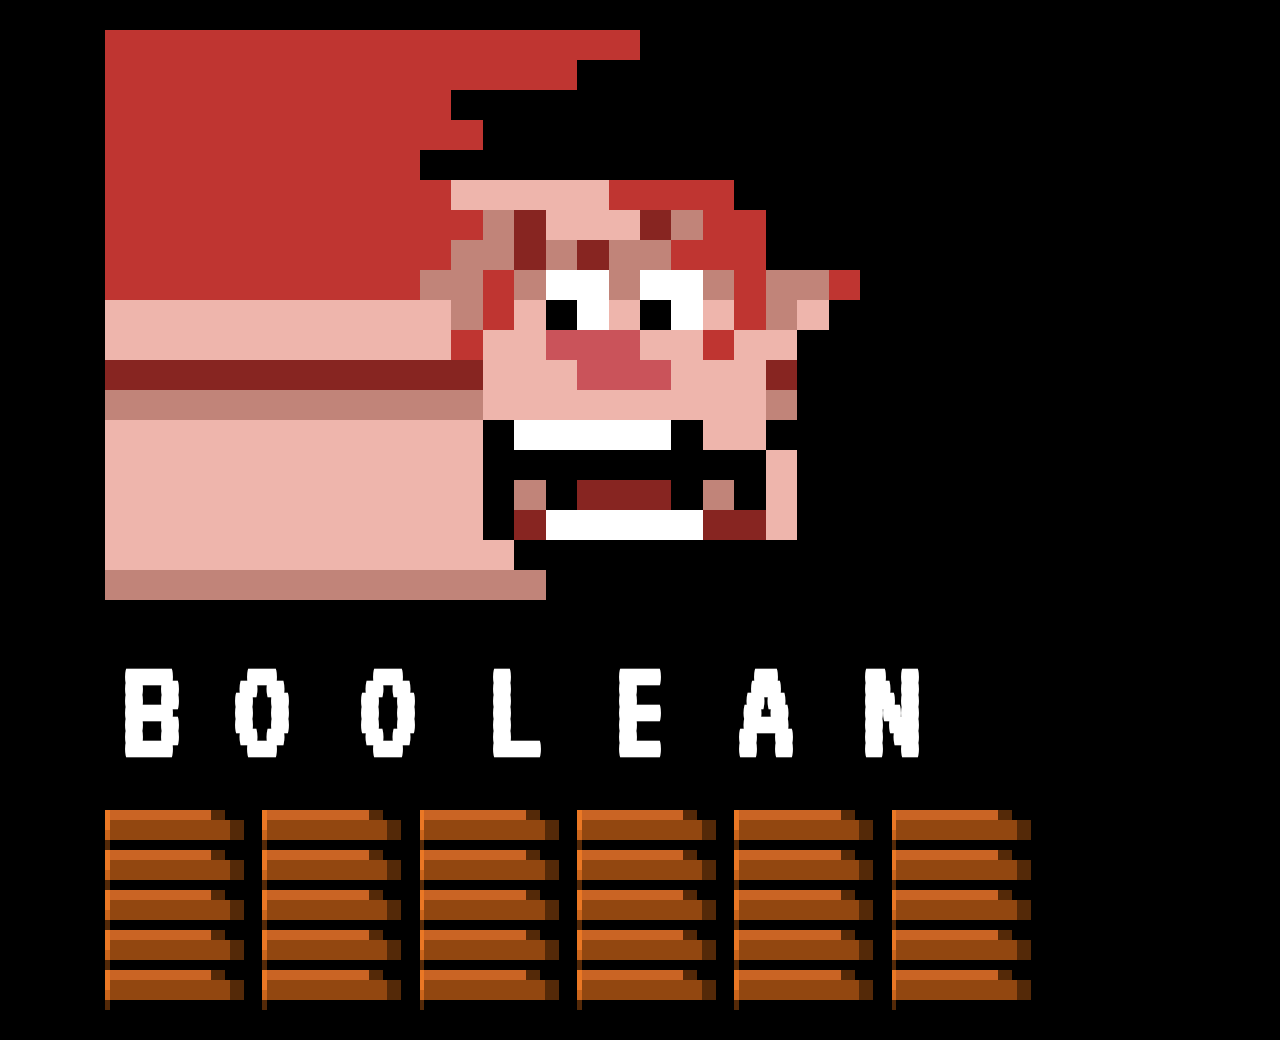
<file: bonus (pixel-art)/index.html>
<!DOCTYPE html>
<html lang="en">
<head>
    <meta charset="UTF-8">
    <meta http-equiv="X-UA-Compatible" content="IE=edge">
    <meta name="viewport" content="width=device-width, initial-scale=1.0">
    <link rel="icon" href="../bonus (pixel-art)/img/285123.svg" type="image/gif" sizes="16x16"> 
    <title>Wreck It Ralph</title>
    <link rel="preconnect" href="https://fonts.googleapis.com">
    <link rel="preconnect" href="https://fonts.gstatic.com" crossorigin>
    <link href="https://fonts.googleapis.com/css2?family=VT323&display=swap" rel="stylesheet"> 
    <link rel="stylesheet" href="css/framework.css">
    <link rel="stylesheet" href="css/style.css">
</head>
<body>
    <main>
        <div class="container">
            <!--  start 1° row -->
            <div class="row">
                <div class="col-offset-13 col-2">
                    <div class="hair"></div>
                </div>
                <div class="col-offset-2 col-2">
                    <div class="hair"></div>
                </div>
                <div class="col-offset-2 col-2">
                    <div class="hair"></div>
                </div>
                <div class="col-offset-11"></div>
            </div>
            <!--  end 1° row -->
    
            <!--  start 2° row -->
            <div class="row">
                <div class="col-offset-14 col-5">
                    <div class="hair"></div>
                </div>
                <div class="col-offset-1 col-2">
                    <div class="hair"></div>
                </div>
                <div class="col-offset-12"></div>
            </div>
    
            <!--  start 3° row -->
            <div class="row">
                <div class="col-offset-11 col-13">
                    <div class="hair"></div>
                </div>
                <div class="col-offset-10"></div>
            </div>
            <!--  end 3° row -->
    
            <!--  start 4° row -->
            <div class="row">
                <div class="col-offset-12 col-11">
                    <div class="hair"></div>
                </div>
                <div class="col-offset-11"></div>
            </div>
            <!--  end 4° row -->
    
            <!--  start 5° row -->
            <div class="row">
                <div class="col-offset-10 col-15">
                    <div class="hair"></div>
                </div>
                <div class="col-offset-9"></div>
            </div>
            <!--  end 5° row -->
    
            <!--  start 6° row -->
            <div class="row">
                <div class="col-offset-11 col-4">
                    <div class="hair"></div>
                </div>
                <div class="col-5">
                    <div class="pink"></div>
                </div>
                <div class="col-4">
                    <div class="hair"></div>
                </div>
                <div class="col-offset-10"></div>
            </div>
            <!--  end 6° row -->
    
            <!--  start 7° row -->
            <div class="row">
                <div class="col-offset-12 col-2">
                    <div class="hair"></div>
                </div>
                <div class="col-1">
                    <div class="shadowy-pink"></div>
                </div>
                <div class="col-1">
                    <div class="brown"></div>
                </div>
                <div class="col-3">
                    <div class="pink"></div>
                </div>
                <div class="col-1">
                    <div class="brown"></div>
                </div>
                <div class="col-1">
                    <div class="shadowy-pink"></div>
                </div>
                <div class="col-2">
                    <div class="hair"></div>
                </div>
                <div class="col-offset-11"></div>
            </div>
            <!--  end 7° row -->
    
            <!--  start 8° row -->
            <div class="row">
                <div class="col-offset-11 col-3">
                    <div class="hair"></div>
                </div>
                <div class="col-2">
                    <div class="shadowy-pink"></div>
                </div>
                <div class="col-1">
                    <div class="brown"></div>
                </div>
                <div class="col-1">
                    <div class="shadowy-pink"></div>
                </div>
                <div class="col-1">
                    <div class="brown"></div>
                </div>
                <div class="col-2">
                    <div class="shadowy-pink"></div>
                </div>
                <div class="col-3">
                    <div class="hair"></div>
                </div>
                <div class="col-offset-10"></div>
            </div>
            <!--  end 8° row -->
    
            <!--  start 9° row -->
            <div class="row">
                <div class="col-offset-10 col-1">
                    <div class="hair"></div>
                </div>
                <div class="col-2">
                    <div class="shadowy-pink"></div>
                </div>
                <div class="col-1">
                    <div class="hair"></div>
                </div>
                <div class="col-1">
                    <div class="shadowy-pink"></div>
                </div>
                <div class="col-2">
                    <div class="white"></div>
                </div>
                <div class="col-1">
                    <div class="shadowy-pink"></div>
                </div>
                <div class="col-2">
                    <div class="white"></div>
                </div>
                <div class="col-1">
                    <div class="shadowy-pink"></div>
                </div>
                <div class="col-1">
                    <div class="hair"></div>
                </div>
                <div class="col-2">
                    <div class="shadowy-pink"></div>
                </div>
                <div class="col-1">
                    <div class="hair"></div>
                </div>
                <div class="col-offset-9"></div>
            </div>
            <!--  end 9° row -->
    
            <!--  start 10° row -->
            <div class="row">
                <div class="col-offset-11 col-1">
                    <div class="pink"></div>
                </div>
                <div class="col-1">
                    <div class="shadowy-pink"></div>
                </div>
                <div class="col-1">
                    <div class="hair"></div>
                </div>
                <div class="col-1">
                    <div class="pink"></div>
                </div>
                <div class="col-1">
                    <div class="black from-black-to-white"></div>
                </div>
                <div class="col-1">
                    <div class="white from-white-to-black"></div>
                </div>
                <div class="col-1">
                    <div class="pink"></div>
                </div>
                <div class="col-1">
                    <div class="black from-black-to-white"></div>
                </div>
                <div class="col-1">
                    <div class="white from-white-to-black"></div>
                </div>
                <div class="col-1">
                    <div class="pink"></div>
                </div>
                <div class="col-1">
                    <div class="hair"></div>
                </div>
                <div class="col-1">
                    <div class="shadowy-pink"></div>
                </div>
                <div class="col-1">
                    <div class="pink"></div>
                </div>
                <div class="col-offset-9"></div>
            </div>
            <!--  end 10° row -->
    
            <!--  start 11° row -->
            <div class="row">
                <div class="col-offset-11 col-2">
                    <div class="pink"></div>
                </div>
                <div class="col-1">
                    <div class="hair"></div>
                </div>
                <div class="col-2">
                    <div class="pink"></div>
                </div>
                <div class="col-3">
                    <div class="nose-pink"></div>
                </div>
                <div class="col-2">
                    <div class="pink"></div>
                </div>
                <div class="col-1">
                    <div class="hair"></div>
                </div>
                <div class="col-2">
                    <div class="pink"></div>
                </div>
                <div class="col-offset-9"></div>
            </div>
            <!--  end 11° row -->
    
            <!--  start 12° row -->
            <div class="row">
                <div class="col-offset-12 col-1">
                    <div class="brown"></div>
                </div>
                <div class="col-3">
                    <div class="pink"></div>
                </div>
                <div class="col-3">
                    <div class="nose-pink"></div>
                </div>
                <div class="col-3">
                    <div class="pink"></div>
                </div>
                <div class="col-1">
                    <div class="brown"></div>
                </div>
                <div class="col-offset-11"></div>
            </div>
            <!--  end 12° row -->
    
            <!--  start 13° row -->
            <div class="row">
                <div class="col-offset-12 col-1">
                    <div class="shadowy-pink"></div>
                </div>
                <div class="col-9">
                    <div class="pink"></div>
                </div>
                <div class="col-1">
                    <div class="shadowy-pink"></div>
                </div>
                <div class="col-offset-11"></div>
            </div>
            <!--  end 13° row -->
    
            <!--  start 14° row -->
            <div class="row">
                <div class="col-offset-12 col-2">
                    <div class="pink"></div>
                </div>
                <div class="col-1">
                    <div class="black"></div>
                </div>
                <div class="col-5">
                    <div class="white"></div>
                </div>
                <div class="col-1">
                    <div class="black"></div>
                </div>
                <div class="col-2">
                    <div class="pink"></div>
                </div>
                <div class="col-offset-11"></div>
            </div>
            <!--  end 14° row -->
    
            <!--  start 15° row -->
            <div class="row">
                <div class="col-offset-12 col-1">
                    <div class="pink"></div>
                </div>
                <div class="col-9">
                    <div class="black"></div>
                </div>
                <div class="col-1">
                    <div class="pink"></div>
                </div>
                <div class="col-offset-11"></div>
            </div>
            <!--  end 15° row -->
    
            <!--  start 16° row -->
            <div class="row">
                <div class="col-offset-12 col-1">
                    <div class="pink"></div>
                </div>
                <div class="col-1">
                    <div class="black"></div>
                </div>
                <div class="col-1">
                    <div class="shadowy-pink"></div>
                </div>
                <div class="col-1">
                    <div class="black"></div>
                </div>
                <div class="col-3">
                    <div class="brown"></div>
                </div>
                <div class="col-1">
                    <div class="black"></div>
                </div>
                <div class="col-1">
                    <div class="shadowy-pink"></div>
                </div>
                <div class="col-1">
                    <div class="black"></div>
                </div>
                <div class="col-1">
                    <div class="pink"></div>
                </div>
                <div class="col-offset-11"></div>
            </div>
            <!--  end 16° row -->
    
            <!--  start 17° row -->
            <div class="row">
                <div class="col-offset-12 col-1">
                    <div class="pink"></div>
                </div>
                <div class="col-1">
                    <div class="black"></div>
                </div>
                <div class="col-1">
                    <div class="brown"></div>
                </div>
                <div class="col-5">
                    <div class="white"></div>
                </div>
                <div class="col-1">
                    <div class="brown"></div>
                </div>
                <div class="col-1">
                    <div class="brown"></div>
                </div>
                <div class="col-1">
                    <div class="pink"></div>
                </div>
                <div class="col-offset-11"></div>
            </div>
            <!--  end 17° row -->
    
            <!--  start 18° row -->
            <div class="row">
                <div class="col-offset-13 col-9">
                    <div class="pink"></div>
                </div>
                <div class="col-offset-12"></div>
            </div>
            <!--  end 18° row -->
    
            <!--  start 19° row -->
            <div class="row">
                <div class="col-offset-14 col-7">
                    <div class="shadowy-pink"></div>
                </div>
                <div class="col-offset-13"></div>
            </div>
            <!--  end 19° row -->
        </div>
    </main>
<footer>
    <div class="container">
        <!-- start logo -->
        <div class="row">
            <div class="col-offset-3 col-4">
                <div class="box visibile1">B</div>
            </div>
            <div class="col-4">
                <div class="box visibile2">O</div>
            </div>
            <div class="col-4">
                <div class="box visibile3">O</div>
            </div>
            <div class="col-4">
                <div class="box visibile4">L</div>
            </div>
            <div class="col-4">
                <div class="box visibile5">E</div>
            </div>
            <div class="col-4">
                <div class="box visibile6">A</div>
            </div>
            <div class="col-4">
                <div class="box visibile7">N</div>
            </div>
            <div class="col-offset-3 visibile2"></div>
        </div>
        <!-- finish logo -->

        <!-- start brick -->
        <div class="row">
            <div class="col-34">
                <div class="row margin" class="absolute">
                    <div class=" col-offset-2 col-5 move-brick1">
                        <div class="brick">
                            <div class="row">
                                <div class="col-offset-1 col-7">
                                    <div class="ligth-brick"></div>
                                </div>
                                <div class="col-22">
                                    <div class="brick-top"></div>
                                </div>
                                <div class="col-3">
                                    <div class="brick-shadow"></div>
                                </div>
                                <div class="col-offset-1"></div>
                            </div>
    
                            <div class="row">
                                <div class="col-offset-1 col-3">
                                    <div class="ligth-brick"></div>
                                </div>
                                <div class="col-26">
                                    <div class="brick-center"></div>
                                </div>
                                <div class="col-3">
                                    <div class="brick-shadow"></div>
                                </div>
                                <div class="col-offset-1"></div>
                            </div>
    
                            <div class="row">
                                <div class="col-offset-1 col-3">
                                    <div class="light-shadow-brick"></div>
                                </div>
                                <div class="col-26">
                                    <div class="brick-center"></div>
                                </div>
                                <div class="col-3">
                                    <div class="brick-shadow"></div>
                                </div>
                                <div class="col-offset-1"></div>
                            </div>
    
                            <div class="row">
                                <div class="col-offset-1 col-32">
                                    <div class="brick-shadow"></div>
                                </div>
                                <div class="col-offset-1"></div>
                            </div>
                        </div>
                    </div>

                    <div class="col-5 move-brick1">
                        <div class="brick">
                            <div class="row">
                                <div class="col-offset-1 col-7">
                                    <div class="ligth-brick"></div>
                                </div>
                                <div class="col-22">
                                    <div class="brick-top"></div>
                                </div>
                                <div class="col-3">
                                    <div class="brick-shadow"></div>
                                </div>
                                <div class="col-offset-1"></div>
                            </div>
    
                            <div class="row">
                                <div class="col-offset-1 col-3">
                                    <div class="ligth-brick"></div>
                                </div>
                                <div class="col-26">
                                    <div class="brick-center"></div>
                                </div>
                                <div class="col-3">
                                    <div class="brick-shadow"></div>
                                </div>
                                <div class="col-offset-1"></div>
                            </div>
    
                            <div class="row">
                                <div class="col-offset-1 col-3">
                                    <div class="light-shadow-brick"></div>
                                </div>
                                <div class="col-26">
                                    <div class="brick-center"></div>
                                </div>
                                <div class="col-3">
                                    <div class="brick-shadow"></div>
                                </div>
                                <div class="col-offset-1"></div>
                            </div>
    
                            <div class="row">
                                <div class="col-offset-1 col-32">
                                    <div class="brick-shadow"></div>
                                </div>
                                <div class="col-offset-1"></div>
                            </div>
                        </div>
                    </div>

                    <div class="col-5 move-brick1">
                        <div class="brick">
                            <div class="row">
                                <div class="col-offset-1 col-7">
                                    <div class="ligth-brick"></div>
                                </div>
                                <div class="col-22">
                                    <div class="brick-top"></div>
                                </div>
                                <div class="col-3">
                                    <div class="brick-shadow"></div>
                                </div>
                                <div class="col-offset-1"></div>
                            </div>
    
                            <div class="row">
                                <div class="col-offset-1 col-3">
                                    <div class="ligth-brick"></div>
                                </div>
                                <div class="col-26">
                                    <div class="brick-center"></div>
                                </div>
                                <div class="col-3">
                                    <div class="brick-shadow"></div>
                                </div>
                                <div class="col-offset-1"></div>
                            </div>
    
                            <div class="row">
                                <div class="col-offset-1 col-3">
                                    <div class="light-shadow-brick"></div>
                                </div>
                                <div class="col-26">
                                    <div class="brick-center"></div>
                                </div>
                                <div class="col-3">
                                    <div class="brick-shadow"></div>
                                </div>
                                <div class="col-offset-1"></div>
                            </div>
    
                            <div class="row">
                                <div class="col-offset-1 col-32">
                                    <div class="brick-shadow"></div>
                                </div>
                                <div class="col-offset-1"></div>
                            </div>
                        </div>
                    </div>

                    <div class="col-5 border move-brick1">
                        <div class="brick">
                            <div class="row">
                                <div class="col-offset-1 col-7">
                                    <div class="ligth-brick"></div>
                                </div>
                                <div class="col-22">
                                    <div class="brick-top"></div>
                                </div>
                                <div class="col-3">
                                    <div class="brick-shadow"></div>
                                </div>
                                <div class="col-offset-1"></div>
                            </div>
    
                            <div class="row">
                                <div class="col-offset-1 col-3">
                                    <div class="ligth-brick"></div>
                                </div>
                                <div class="col-26">
                                    <div class="brick-center"></div>
                                </div>
                                <div class="col-3">
                                    <div class="brick-shadow"></div>
                                </div>
                                <div class="col-offset-1"></div>
                            </div>
    
                            <div class="row">
                                <div class="col-offset-1 col-3">
                                    <div class="light-shadow-brick"></div>
                                </div>
                                <div class="col-26">
                                    <div class="brick-center"></div>
                                </div>
                                <div class="col-3">
                                    <div class="brick-shadow"></div>
                                </div>
                                <div class="col-offset-1"></div>
                            </div>
    
                            <div class="row">
                                <div class="col-offset-1 col-32">
                                    <div class="brick-shadow"></div>
                                </div>
                                <div class="col-offset-1"></div>
                            </div>
                        </div>
                    </div>

                    <div class="col-5 move-brick1">
                        <div class="brick">
                            <div class="row">
                                <div class="col-offset-1 col-7">
                                    <div class="ligth-brick"></div>
                                </div>
                                <div class="col-22">
                                    <div class="brick-top"></div>
                                </div>
                                <div class="col-3">
                                    <div class="brick-shadow"></div>
                                </div>
                                <div class="col-offset-1"></div>
                            </div>
    
                            <div class="row">
                                <div class="col-offset-1 col-3">
                                    <div class="ligth-brick"></div>
                                </div>
                                <div class="col-26">
                                    <div class="brick-center"></div>
                                </div>
                                <div class="col-3">
                                    <div class="brick-shadow"></div>
                                </div>
                                <div class="col-offset-1"></div>
                            </div>
    
                            <div class="row">
                                <div class="col-offset-1 col-3">
                                    <div class="light-shadow-brick"></div>
                                </div>
                                <div class="col-26">
                                    <div class="brick-center"></div>
                                </div>
                                <div class="col-3">
                                    <div class="brick-shadow"></div>
                                </div>
                                <div class="col-offset-1"></div>
                            </div>
    
                            <div class="row">
                                <div class="col-offset-1 col-32">
                                    <div class="brick-shadow"></div>
                                </div>
                                <div class="col-offset-1"></div>
                            </div>
                        </div>
                    </div>

                    <div class="col-5 move-brick1">
                        <div class="brick">
                            <div class="row">
                                <div class="col-offset-1 col-7">
                                    <div class="ligth-brick"></div>
                                </div>
                                <div class="col-22">
                                    <div class="brick-top"></div>
                                </div>
                                <div class="col-3">
                                    <div class="brick-shadow"></div>
                                </div>
                                <div class="col-offset-1"></div>
                            </div>
    
                            <div class="row">
                                <div class="col-offset-1 col-3">
                                    <div class="ligth-brick"></div>
                                </div>
                                <div class="col-26">
                                    <div class="brick-center"></div>
                                </div>
                                <div class="col-3">
                                    <div class="brick-shadow"></div>
                                </div>
                                <div class="col-offset-1"></div>
                            </div>
    
                            <div class="row">
                                <div class="col-offset-1 col-3">
                                    <div class="light-shadow-brick"></div>
                                </div>
                                <div class="col-26">
                                    <div class="brick-center"></div>
                                </div>
                                <div class="col-3">
                                    <div class="brick-shadow"></div>
                                </div>
                                <div class="col-offset-1"></div>
                            </div>
    
                            <div class="row">
                                <div class="col-offset-1 col-32">
                                    <div class="brick-shadow"></div>
                                </div>
                                <div class="col-offset-1"></div>
                            </div>
                        </div>
                    </div>

                    <div class="col-offset-2"></div>
                </div>
            </div>
        </div>

        <div class="row">
            <div class="col-34">
                <div class="row" class="absolute">
                    <div class=" col-offset-2 col-5 move-brick2">
                        <div class="brick">
                            <div class="row">
                                <div class="col-offset-1 col-7">
                                    <div class="ligth-brick"></div>
                                </div>
                                <div class="col-22">
                                    <div class="brick-top"></div>
                                </div>
                                <div class="col-3">
                                    <div class="brick-shadow"></div>
                                </div>
                                <div class="col-offset-1"></div>
                            </div>
    
                            <div class="row">
                                <div class="col-offset-1 col-3">
                                    <div class="ligth-brick"></div>
                                </div>
                                <div class="col-26">
                                    <div class="brick-center"></div>
                                </div>
                                <div class="col-3">
                                    <div class="brick-shadow"></div>
                                </div>
                                <div class="col-offset-1"></div>
                            </div>
    
                            <div class="row">
                                <div class="col-offset-1 col-3">
                                    <div class="light-shadow-brick"></div>
                                </div>
                                <div class="col-26">
                                    <div class="brick-center"></div>
                                </div>
                                <div class="col-3">
                                    <div class="brick-shadow"></div>
                                </div>
                                <div class="col-offset-1"></div>
                            </div>
    
                            <div class="row">
                                <div class="col-offset-1 col-32">
                                    <div class="brick-shadow"></div>
                                </div>
                                <div class="col-offset-1"></div>
                            </div>
                        </div>
                    </div>

                    <div class="col-5 move-brick2">
                        <div class="brick">
                            <div class="row">
                                <div class="col-offset-1 col-7">
                                    <div class="ligth-brick"></div>
                                </div>
                                <div class="col-22">
                                    <div class="brick-top"></div>
                                </div>
                                <div class="col-3">
                                    <div class="brick-shadow"></div>
                                </div>
                                <div class="col-offset-1"></div>
                            </div>
    
                            <div class="row">
                                <div class="col-offset-1 col-3">
                                    <div class="ligth-brick"></div>
                                </div>
                                <div class="col-26">
                                    <div class="brick-center"></div>
                                </div>
                                <div class="col-3">
                                    <div class="brick-shadow"></div>
                                </div>
                                <div class="col-offset-1"></div>
                            </div>
    
                            <div class="row">
                                <div class="col-offset-1 col-3">
                                    <div class="light-shadow-brick"></div>
                                </div>
                                <div class="col-26">
                                    <div class="brick-center"></div>
                                </div>
                                <div class="col-3">
                                    <div class="brick-shadow"></div>
                                </div>
                                <div class="col-offset-1"></div>
                            </div>
    
                            <div class="row">
                                <div class="col-offset-1 col-32">
                                    <div class="brick-shadow"></div>
                                </div>
                                <div class="col-offset-1"></div>
                            </div>
                        </div>
                    </div>

                    <div class="col-5 move-brick2">
                        <div class="brick">
                            <div class="row">
                                <div class="col-offset-1 col-7">
                                    <div class="ligth-brick"></div>
                                </div>
                                <div class="col-22">
                                    <div class="brick-top"></div>
                                </div>
                                <div class="col-3">
                                    <div class="brick-shadow"></div>
                                </div>
                                <div class="col-offset-1"></div>
                            </div>
    
                            <div class="row">
                                <div class="col-offset-1 col-3">
                                    <div class="ligth-brick"></div>
                                </div>
                                <div class="col-26">
                                    <div class="brick-center"></div>
                                </div>
                                <div class="col-3">
                                    <div class="brick-shadow"></div>
                                </div>
                                <div class="col-offset-1"></div>
                            </div>
    
                            <div class="row">
                                <div class="col-offset-1 col-3">
                                    <div class="light-shadow-brick"></div>
                                </div>
                                <div class="col-26">
                                    <div class="brick-center"></div>
                                </div>
                                <div class="col-3">
                                    <div class="brick-shadow"></div>
                                </div>
                                <div class="col-offset-1"></div>
                            </div>
    
                            <div class="row">
                                <div class="col-offset-1 col-32">
                                    <div class="brick-shadow"></div>
                                </div>
                                <div class="col-offset-1"></div>
                            </div>
                        </div>
                    </div>

                    <div class="col-5 border move-brick2">
                        <div class="brick">
                            <div class="row">
                                <div class="col-offset-1 col-7">
                                    <div class="ligth-brick"></div>
                                </div>
                                <div class="col-22">
                                    <div class="brick-top"></div>
                                </div>
                                <div class="col-3">
                                    <div class="brick-shadow"></div>
                                </div>
                                <div class="col-offset-1"></div>
                            </div>
    
                            <div class="row">
                                <div class="col-offset-1 col-3">
                                    <div class="ligth-brick"></div>
                                </div>
                                <div class="col-26">
                                    <div class="brick-center"></div>
                                </div>
                                <div class="col-3">
                                    <div class="brick-shadow"></div>
                                </div>
                                <div class="col-offset-1"></div>
                            </div>
    
                            <div class="row">
                                <div class="col-offset-1 col-3">
                                    <div class="light-shadow-brick"></div>
                                </div>
                                <div class="col-26">
                                    <div class="brick-center"></div>
                                </div>
                                <div class="col-3">
                                    <div class="brick-shadow"></div>
                                </div>
                                <div class="col-offset-1"></div>
                            </div>
    
                            <div class="row">
                                <div class="col-offset-1 col-32">
                                    <div class="brick-shadow"></div>
                                </div>
                                <div class="col-offset-1"></div>
                            </div>
                        </div>
                    </div>

                    <div class="col-5 move-brick2">
                        <div class="brick">
                            <div class="row">
                                <div class="col-offset-1 col-7">
                                    <div class="ligth-brick"></div>
                                </div>
                                <div class="col-22">
                                    <div class="brick-top"></div>
                                </div>
                                <div class="col-3">
                                    <div class="brick-shadow"></div>
                                </div>
                                <div class="col-offset-1"></div>
                            </div>
    
                            <div class="row">
                                <div class="col-offset-1 col-3">
                                    <div class="ligth-brick"></div>
                                </div>
                                <div class="col-26">
                                    <div class="brick-center"></div>
                                </div>
                                <div class="col-3">
                                    <div class="brick-shadow"></div>
                                </div>
                                <div class="col-offset-1"></div>
                            </div>
    
                            <div class="row">
                                <div class="col-offset-1 col-3">
                                    <div class="light-shadow-brick"></div>
                                </div>
                                <div class="col-26">
                                    <div class="brick-center"></div>
                                </div>
                                <div class="col-3">
                                    <div class="brick-shadow"></div>
                                </div>
                                <div class="col-offset-1"></div>
                            </div>
    
                            <div class="row">
                                <div class="col-offset-1 col-32">
                                    <div class="brick-shadow"></div>
                                </div>
                                <div class="col-offset-1"></div>
                            </div>
                        </div>
                    </div>

                    <div class="col-5 move-brick2">
                        <div class="brick">
                            <div class="row">
                                <div class="col-offset-1 col-7">
                                    <div class="ligth-brick"></div>
                                </div>
                                <div class="col-22">
                                    <div class="brick-top"></div>
                                </div>
                                <div class="col-3">
                                    <div class="brick-shadow"></div>
                                </div>
                                <div class="col-offset-1"></div>
                            </div>
    
                            <div class="row">
                                <div class="col-offset-1 col-3">
                                    <div class="ligth-brick"></div>
                                </div>
                                <div class="col-26">
                                    <div class="brick-center"></div>
                                </div>
                                <div class="col-3">
                                    <div class="brick-shadow"></div>
                                </div>
                                <div class="col-offset-1"></div>
                            </div>
    
                            <div class="row">
                                <div class="col-offset-1 col-3">
                                    <div class="light-shadow-brick"></div>
                                </div>
                                <div class="col-26">
                                    <div class="brick-center"></div>
                                </div>
                                <div class="col-3">
                                    <div class="brick-shadow"></div>
                                </div>
                                <div class="col-offset-1"></div>
                            </div>
    
                            <div class="row">
                                <div class="col-offset-1 col-32">
                                    <div class="brick-shadow"></div>
                                </div>
                                <div class="col-offset-1"></div>
                            </div>
                        </div>
                    </div>

                    <div class="col-offset-2"></div>
                </div>
            </div>
        </div>

        <div class="row">
            <div class="col-34">
                <div class="row" class="absolute">
                    <div class=" col-offset-2 col-5 move-brick3">
                        <div class="brick">
                            <div class="row">
                                <div class="col-offset-1 col-7">
                                    <div class="ligth-brick"></div>
                                </div>
                                <div class="col-22">
                                    <div class="brick-top"></div>
                                </div>
                                <div class="col-3">
                                    <div class="brick-shadow"></div>
                                </div>
                                <div class="col-offset-1"></div>
                            </div>
    
                            <div class="row">
                                <div class="col-offset-1 col-3">
                                    <div class="ligth-brick"></div>
                                </div>
                                <div class="col-26">
                                    <div class="brick-center"></div>
                                </div>
                                <div class="col-3">
                                    <div class="brick-shadow"></div>
                                </div>
                                <div class="col-offset-1"></div>
                            </div>
    
                            <div class="row">
                                <div class="col-offset-1 col-3">
                                    <div class="light-shadow-brick"></div>
                                </div>
                                <div class="col-26">
                                    <div class="brick-center"></div>
                                </div>
                                <div class="col-3">
                                    <div class="brick-shadow"></div>
                                </div>
                                <div class="col-offset-1"></div>
                            </div>
    
                            <div class="row">
                                <div class="col-offset-1 col-32">
                                    <div class="brick-shadow"></div>
                                </div>
                                <div class="col-offset-1"></div>
                            </div>
                        </div>
                    </div>

                    <div class="col-5 move-brick3">
                        <div class="brick">
                            <div class="row">
                                <div class="col-offset-1 col-7">
                                    <div class="ligth-brick"></div>
                                </div>
                                <div class="col-22">
                                    <div class="brick-top"></div>
                                </div>
                                <div class="col-3">
                                    <div class="brick-shadow"></div>
                                </div>
                                <div class="col-offset-1"></div>
                            </div>
    
                            <div class="row">
                                <div class="col-offset-1 col-3">
                                    <div class="ligth-brick"></div>
                                </div>
                                <div class="col-26">
                                    <div class="brick-center"></div>
                                </div>
                                <div class="col-3">
                                    <div class="brick-shadow"></div>
                                </div>
                                <div class="col-offset-1"></div>
                            </div>
    
                            <div class="row">
                                <div class="col-offset-1 col-3">
                                    <div class="light-shadow-brick"></div>
                                </div>
                                <div class="col-26">
                                    <div class="brick-center"></div>
                                </div>
                                <div class="col-3">
                                    <div class="brick-shadow"></div>
                                </div>
                                <div class="col-offset-1"></div>
                            </div>
    
                            <div class="row">
                                <div class="col-offset-1 col-32">
                                    <div class="brick-shadow"></div>
                                </div>
                                <div class="col-offset-1"></div>
                            </div>
                        </div>
                    </div>

                    <div class="col-5 move-brick3">
                        <div class="brick">
                            <div class="row">
                                <div class="col-offset-1 col-7">
                                    <div class="ligth-brick"></div>
                                </div>
                                <div class="col-22">
                                    <div class="brick-top"></div>
                                </div>
                                <div class="col-3">
                                    <div class="brick-shadow"></div>
                                </div>
                                <div class="col-offset-1"></div>
                            </div>
    
                            <div class="row">
                                <div class="col-offset-1 col-3">
                                    <div class="ligth-brick"></div>
                                </div>
                                <div class="col-26">
                                    <div class="brick-center"></div>
                                </div>
                                <div class="col-3">
                                    <div class="brick-shadow"></div>
                                </div>
                                <div class="col-offset-1"></div>
                            </div>
    
                            <div class="row">
                                <div class="col-offset-1 col-3">
                                    <div class="light-shadow-brick"></div>
                                </div>
                                <div class="col-26">
                                    <div class="brick-center"></div>
                                </div>
                                <div class="col-3">
                                    <div class="brick-shadow"></div>
                                </div>
                                <div class="col-offset-1"></div>
                            </div>
    
                            <div class="row">
                                <div class="col-offset-1 col-32">
                                    <div class="brick-shadow"></div>
                                </div>
                                <div class="col-offset-1"></div>
                            </div>
                        </div>
                    </div>

                    <div class="col-5 border move-brick3">
                        <div class="brick">
                            <div class="row">
                                <div class="col-offset-1 col-7">
                                    <div class="ligth-brick"></div>
                                </div>
                                <div class="col-22">
                                    <div class="brick-top"></div>
                                </div>
                                <div class="col-3">
                                    <div class="brick-shadow"></div>
                                </div>
                                <div class="col-offset-1"></div>
                            </div>
    
                            <div class="row">
                                <div class="col-offset-1 col-3">
                                    <div class="ligth-brick"></div>
                                </div>
                                <div class="col-26">
                                    <div class="brick-center"></div>
                                </div>
                                <div class="col-3">
                                    <div class="brick-shadow"></div>
                                </div>
                                <div class="col-offset-1"></div>
                            </div>
    
                            <div class="row">
                                <div class="col-offset-1 col-3">
                                    <div class="light-shadow-brick"></div>
                                </div>
                                <div class="col-26">
                                    <div class="brick-center"></div>
                                </div>
                                <div class="col-3">
                                    <div class="brick-shadow"></div>
                                </div>
                                <div class="col-offset-1"></div>
                            </div>
    
                            <div class="row">
                                <div class="col-offset-1 col-32">
                                    <div class="brick-shadow"></div>
                                </div>
                                <div class="col-offset-1"></div>
                            </div>
                        </div>
                    </div>

                    <div class="col-5 move-brick3">
                        <div class="brick">
                            <div class="row">
                                <div class="col-offset-1 col-7">
                                    <div class="ligth-brick"></div>
                                </div>
                                <div class="col-22">
                                    <div class="brick-top"></div>
                                </div>
                                <div class="col-3">
                                    <div class="brick-shadow"></div>
                                </div>
                                <div class="col-offset-1"></div>
                            </div>
    
                            <div class="row">
                                <div class="col-offset-1 col-3">
                                    <div class="ligth-brick"></div>
                                </div>
                                <div class="col-26">
                                    <div class="brick-center"></div>
                                </div>
                                <div class="col-3">
                                    <div class="brick-shadow"></div>
                                </div>
                                <div class="col-offset-1"></div>
                            </div>
    
                            <div class="row">
                                <div class="col-offset-1 col-3">
                                    <div class="light-shadow-brick"></div>
                                </div>
                                <div class="col-26">
                                    <div class="brick-center"></div>
                                </div>
                                <div class="col-3">
                                    <div class="brick-shadow"></div>
                                </div>
                                <div class="col-offset-1"></div>
                            </div>
    
                            <div class="row">
                                <div class="col-offset-1 col-32">
                                    <div class="brick-shadow"></div>
                                </div>
                                <div class="col-offset-1"></div>
                            </div>
                        </div>
                    </div>

                    <div class="col-5 move-brick3">
                        <div class="brick">
                            <div class="row">
                                <div class="col-offset-1 col-7">
                                    <div class="ligth-brick"></div>
                                </div>
                                <div class="col-22">
                                    <div class="brick-top"></div>
                                </div>
                                <div class="col-3">
                                    <div class="brick-shadow"></div>
                                </div>
                                <div class="col-offset-1"></div>
                            </div>
    
                            <div class="row">
                                <div class="col-offset-1 col-3">
                                    <div class="ligth-brick"></div>
                                </div>
                                <div class="col-26">
                                    <div class="brick-center"></div>
                                </div>
                                <div class="col-3">
                                    <div class="brick-shadow"></div>
                                </div>
                                <div class="col-offset-1"></div>
                            </div>
    
                            <div class="row">
                                <div class="col-offset-1 col-3">
                                    <div class="light-shadow-brick"></div>
                                </div>
                                <div class="col-26">
                                    <div class="brick-center"></div>
                                </div>
                                <div class="col-3">
                                    <div class="brick-shadow"></div>
                                </div>
                                <div class="col-offset-1"></div>
                            </div>
    
                            <div class="row">
                                <div class="col-offset-1 col-32">
                                    <div class="brick-shadow"></div>
                                </div>
                                <div class="col-offset-1"></div>
                            </div>
                        </div>
                    </div>

                    <div class="col-offset-2"></div>
                </div>
            </div>
        </div>

        <div class="row">
            <div class="col-34">
                <div class="row" class="absolute">
                    <div class=" col-offset-2 col-5 move-brick4">
                        <div class="brick">
                            <div class="row">
                                <div class="col-offset-1 col-7">
                                    <div class="ligth-brick"></div>
                                </div>
                                <div class="col-22">
                                    <div class="brick-top"></div>
                                </div>
                                <div class="col-3">
                                    <div class="brick-shadow"></div>
                                </div>
                                <div class="col-offset-1"></div>
                            </div>
    
                            <div class="row">
                                <div class="col-offset-1 col-3">
                                    <div class="ligth-brick"></div>
                                </div>
                                <div class="col-26">
                                    <div class="brick-center"></div>
                                </div>
                                <div class="col-3">
                                    <div class="brick-shadow"></div>
                                </div>
                                <div class="col-offset-1"></div>
                            </div>
    
                            <div class="row">
                                <div class="col-offset-1 col-3">
                                    <div class="light-shadow-brick"></div>
                                </div>
                                <div class="col-26">
                                    <div class="brick-center"></div>
                                </div>
                                <div class="col-3">
                                    <div class="brick-shadow"></div>
                                </div>
                                <div class="col-offset-1"></div>
                            </div>
    
                            <div class="row">
                                <div class="col-offset-1 col-32">
                                    <div class="brick-shadow"></div>
                                </div>
                                <div class="col-offset-1"></div>
                            </div>
                        </div>
                    </div>

                    <div class="col-5 move-brick4">
                        <div class="brick">
                            <div class="row">
                                <div class="col-offset-1 col-7">
                                    <div class="ligth-brick"></div>
                                </div>
                                <div class="col-22">
                                    <div class="brick-top"></div>
                                </div>
                                <div class="col-3">
                                    <div class="brick-shadow"></div>
                                </div>
                                <div class="col-offset-1"></div>
                            </div>
    
                            <div class="row">
                                <div class="col-offset-1 col-3">
                                    <div class="ligth-brick"></div>
                                </div>
                                <div class="col-26">
                                    <div class="brick-center"></div>
                                </div>
                                <div class="col-3">
                                    <div class="brick-shadow"></div>
                                </div>
                                <div class="col-offset-1"></div>
                            </div>
    
                            <div class="row">
                                <div class="col-offset-1 col-3">
                                    <div class="light-shadow-brick"></div>
                                </div>
                                <div class="col-26">
                                    <div class="brick-center"></div>
                                </div>
                                <div class="col-3">
                                    <div class="brick-shadow"></div>
                                </div>
                                <div class="col-offset-1"></div>
                            </div>
    
                            <div class="row">
                                <div class="col-offset-1 col-32">
                                    <div class="brick-shadow"></div>
                                </div>
                                <div class="col-offset-1"></div>
                            </div>
                        </div>
                    </div>

                    <div class="col-5 move-brick4">
                        <div class="brick">
                            <div class="row">
                                <div class="col-offset-1 col-7">
                                    <div class="ligth-brick"></div>
                                </div>
                                <div class="col-22">
                                    <div class="brick-top"></div>
                                </div>
                                <div class="col-3">
                                    <div class="brick-shadow"></div>
                                </div>
                                <div class="col-offset-1"></div>
                            </div>
    
                            <div class="row">
                                <div class="col-offset-1 col-3">
                                    <div class="ligth-brick"></div>
                                </div>
                                <div class="col-26">
                                    <div class="brick-center"></div>
                                </div>
                                <div class="col-3">
                                    <div class="brick-shadow"></div>
                                </div>
                                <div class="col-offset-1"></div>
                            </div>
    
                            <div class="row">
                                <div class="col-offset-1 col-3">
                                    <div class="light-shadow-brick"></div>
                                </div>
                                <div class="col-26">
                                    <div class="brick-center"></div>
                                </div>
                                <div class="col-3">
                                    <div class="brick-shadow"></div>
                                </div>
                                <div class="col-offset-1"></div>
                            </div>
    
                            <div class="row">
                                <div class="col-offset-1 col-32">
                                    <div class="brick-shadow"></div>
                                </div>
                                <div class="col-offset-1"></div>
                            </div>
                        </div>
                    </div>

                    <div class="col-5 border move-brick4">
                        <div class="brick">
                            <div class="row">
                                <div class="col-offset-1 col-7">
                                    <div class="ligth-brick"></div>
                                </div>
                                <div class="col-22">
                                    <div class="brick-top"></div>
                                </div>
                                <div class="col-3">
                                    <div class="brick-shadow"></div>
                                </div>
                                <div class="col-offset-1"></div>
                            </div>
    
                            <div class="row">
                                <div class="col-offset-1 col-3">
                                    <div class="ligth-brick"></div>
                                </div>
                                <div class="col-26">
                                    <div class="brick-center"></div>
                                </div>
                                <div class="col-3">
                                    <div class="brick-shadow"></div>
                                </div>
                                <div class="col-offset-1"></div>
                            </div>
    
                            <div class="row">
                                <div class="col-offset-1 col-3">
                                    <div class="light-shadow-brick"></div>
                                </div>
                                <div class="col-26">
                                    <div class="brick-center"></div>
                                </div>
                                <div class="col-3">
                                    <div class="brick-shadow"></div>
                                </div>
                                <div class="col-offset-1"></div>
                            </div>
    
                            <div class="row">
                                <div class="col-offset-1 col-32">
                                    <div class="brick-shadow"></div>
                                </div>
                                <div class="col-offset-1"></div>
                            </div>
                        </div>
                    </div>

                    <div class="col-5 move-brick4">
                        <div class="brick">
                            <div class="row">
                                <div class="col-offset-1 col-7">
                                    <div class="ligth-brick"></div>
                                </div>
                                <div class="col-22">
                                    <div class="brick-top"></div>
                                </div>
                                <div class="col-3">
                                    <div class="brick-shadow"></div>
                                </div>
                                <div class="col-offset-1"></div>
                            </div>
    
                            <div class="row">
                                <div class="col-offset-1 col-3">
                                    <div class="ligth-brick"></div>
                                </div>
                                <div class="col-26">
                                    <div class="brick-center"></div>
                                </div>
                                <div class="col-3">
                                    <div class="brick-shadow"></div>
                                </div>
                                <div class="col-offset-1"></div>
                            </div>
    
                            <div class="row">
                                <div class="col-offset-1 col-3">
                                    <div class="light-shadow-brick"></div>
                                </div>
                                <div class="col-26">
                                    <div class="brick-center"></div>
                                </div>
                                <div class="col-3">
                                    <div class="brick-shadow"></div>
                                </div>
                                <div class="col-offset-1"></div>
                            </div>
    
                            <div class="row">
                                <div class="col-offset-1 col-32">
                                    <div class="brick-shadow"></div>
                                </div>
                                <div class="col-offset-1"></div>
                            </div>
                        </div>
                    </div>

                    <div class="col-5 move-brick4">
                        <div class="brick">
                            <div class="row">
                                <div class="col-offset-1 col-7">
                                    <div class="ligth-brick"></div>
                                </div>
                                <div class="col-22">
                                    <div class="brick-top"></div>
                                </div>
                                <div class="col-3">
                                    <div class="brick-shadow"></div>
                                </div>
                                <div class="col-offset-1"></div>
                            </div>
    
                            <div class="row">
                                <div class="col-offset-1 col-3">
                                    <div class="ligth-brick"></div>
                                </div>
                                <div class="col-26">
                                    <div class="brick-center"></div>
                                </div>
                                <div class="col-3">
                                    <div class="brick-shadow"></div>
                                </div>
                                <div class="col-offset-1"></div>
                            </div>
    
                            <div class="row">
                                <div class="col-offset-1 col-3">
                                    <div class="light-shadow-brick"></div>
                                </div>
                                <div class="col-26">
                                    <div class="brick-center"></div>
                                </div>
                                <div class="col-3">
                                    <div class="brick-shadow"></div>
                                </div>
                                <div class="col-offset-1"></div>
                            </div>
    
                            <div class="row">
                                <div class="col-offset-1 col-32">
                                    <div class="brick-shadow"></div>
                                </div>
                                <div class="col-offset-1"></div>
                            </div>
                        </div>
                    </div>

                    <div class="col-offset-2"></div>
                </div>
            </div>
        </div>

        <div class="row">
            <div class="col-34">
                <div class="row" class="absolute">
                    <div class=" col-offset-2 col-5 move-brick5">
                        <div class="brick">
                            <div class="row">
                                <div class="col-offset-1 col-7">
                                    <div class="ligth-brick"></div>
                                </div>
                                <div class="col-22">
                                    <div class="brick-top"></div>
                                </div>
                                <div class="col-3">
                                    <div class="brick-shadow"></div>
                                </div>
                                <div class="col-offset-1"></div>
                            </div>
    
                            <div class="row">
                                <div class="col-offset-1 col-3">
                                    <div class="ligth-brick"></div>
                                </div>
                                <div class="col-26">
                                    <div class="brick-center"></div>
                                </div>
                                <div class="col-3">
                                    <div class="brick-shadow"></div>
                                </div>
                                <div class="col-offset-1"></div>
                            </div>
    
                            <div class="row">
                                <div class="col-offset-1 col-3">
                                    <div class="light-shadow-brick"></div>
                                </div>
                                <div class="col-26">
                                    <div class="brick-center"></div>
                                </div>
                                <div class="col-3">
                                    <div class="brick-shadow"></div>
                                </div>
                                <div class="col-offset-1"></div>
                            </div>
    
                            <div class="row">
                                <div class="col-offset-1 col-32">
                                    <div class="brick-shadow"></div>
                                </div>
                                <div class="col-offset-1"></div>
                            </div>
                        </div>
                    </div>

                    <div class="col-5 move-brick5">
                        <div class="brick">
                            <div class="row">
                                <div class="col-offset-1 col-7">
                                    <div class="ligth-brick"></div>
                                </div>
                                <div class="col-22">
                                    <div class="brick-top"></div>
                                </div>
                                <div class="col-3">
                                    <div class="brick-shadow"></div>
                                </div>
                                <div class="col-offset-1"></div>
                            </div>
    
                            <div class="row">
                                <div class="col-offset-1 col-3">
                                    <div class="ligth-brick"></div>
                                </div>
                                <div class="col-26">
                                    <div class="brick-center"></div>
                                </div>
                                <div class="col-3">
                                    <div class="brick-shadow"></div>
                                </div>
                                <div class="col-offset-1"></div>
                            </div>
    
                            <div class="row">
                                <div class="col-offset-1 col-3">
                                    <div class="light-shadow-brick"></div>
                                </div>
                                <div class="col-26">
                                    <div class="brick-center"></div>
                                </div>
                                <div class="col-3">
                                    <div class="brick-shadow"></div>
                                </div>
                                <div class="col-offset-1"></div>
                            </div>
    
                            <div class="row">
                                <div class="col-offset-1 col-32">
                                    <div class="brick-shadow"></div>
                                </div>
                                <div class="col-offset-1"></div>
                            </div>
                        </div>
                    </div>

                    <div class="col-5 move-brick5">
                        <div class="brick">
                            <div class="row">
                                <div class="col-offset-1 col-7">
                                    <div class="ligth-brick"></div>
                                </div>
                                <div class="col-22">
                                    <div class="brick-top"></div>
                                </div>
                                <div class="col-3">
                                    <div class="brick-shadow"></div>
                                </div>
                                <div class="col-offset-1"></div>
                            </div>
    
                            <div class="row">
                                <div class="col-offset-1 col-3">
                                    <div class="ligth-brick"></div>
                                </div>
                                <div class="col-26">
                                    <div class="brick-center"></div>
                                </div>
                                <div class="col-3">
                                    <div class="brick-shadow"></div>
                                </div>
                                <div class="col-offset-1"></div>
                            </div>
    
                            <div class="row">
                                <div class="col-offset-1 col-3">
                                    <div class="light-shadow-brick"></div>
                                </div>
                                <div class="col-26">
                                    <div class="brick-center"></div>
                                </div>
                                <div class="col-3">
                                    <div class="brick-shadow"></div>
                                </div>
                                <div class="col-offset-1"></div>
                            </div>
    
                            <div class="row">
                                <div class="col-offset-1 col-32">
                                    <div class="brick-shadow"></div>
                                </div>
                                <div class="col-offset-1"></div>
                            </div>
                        </div>
                    </div>

                    <div class="col-5 border move-brick5">
                        <div class="brick">
                            <div class="row">
                                <div class="col-offset-1 col-7">
                                    <div class="ligth-brick"></div>
                                </div>
                                <div class="col-22">
                                    <div class="brick-top"></div>
                                </div>
                                <div class="col-3">
                                    <div class="brick-shadow"></div>
                                </div>
                                <div class="col-offset-1"></div>
                            </div>
    
                            <div class="row">
                                <div class="col-offset-1 col-3">
                                    <div class="ligth-brick"></div>
                                </div>
                                <div class="col-26">
                                    <div class="brick-center"></div>
                                </div>
                                <div class="col-3">
                                    <div class="brick-shadow"></div>
                                </div>
                                <div class="col-offset-1"></div>
                            </div>
    
                            <div class="row">
                                <div class="col-offset-1 col-3">
                                    <div class="light-shadow-brick"></div>
                                </div>
                                <div class="col-26">
                                    <div class="brick-center"></div>
                                </div>
                                <div class="col-3">
                                    <div class="brick-shadow"></div>
                                </div>
                                <div class="col-offset-1"></div>
                            </div>
    
                            <div class="row">
                                <div class="col-offset-1 col-32">
                                    <div class="brick-shadow"></div>
                                </div>
                                <div class="col-offset-1"></div>
                            </div>
                        </div>
                    </div>

                    <div class="col-5 move-brick5">
                        <div class="brick">
                            <div class="row">
                                <div class="col-offset-1 col-7">
                                    <div class="ligth-brick"></div>
                                </div>
                                <div class="col-22">
                                    <div class="brick-top"></div>
                                </div>
                                <div class="col-3">
                                    <div class="brick-shadow"></div>
                                </div>
                                <div class="col-offset-1"></div>
                            </div>
    
                            <div class="row">
                                <div class="col-offset-1 col-3">
                                    <div class="ligth-brick"></div>
                                </div>
                                <div class="col-26">
                                    <div class="brick-center"></div>
                                </div>
                                <div class="col-3">
                                    <div class="brick-shadow"></div>
                                </div>
                                <div class="col-offset-1"></div>
                            </div>
    
                            <div class="row">
                                <div class="col-offset-1 col-3">
                                    <div class="light-shadow-brick"></div>
                                </div>
                                <div class="col-26">
                                    <div class="brick-center"></div>
                                </div>
                                <div class="col-3">
                                    <div class="brick-shadow"></div>
                                </div>
                                <div class="col-offset-1"></div>
                            </div>
    
                            <div class="row">
                                <div class="col-offset-1 col-32">
                                    <div class="brick-shadow"></div>
                                </div>
                                <div class="col-offset-1"></div>
                            </div>
                        </div>
                    </div>

                    <div class="col-5 move-brick5">
                        <div class="brick">
                            <div class="row">
                                <div class="col-offset-1 col-7">
                                    <div class="ligth-brick"></div>
                                </div>
                                <div class="col-22">
                                    <div class="brick-top"></div>
                                </div>
                                <div class="col-3">
                                    <div class="brick-shadow"></div>
                                </div>
                                <div class="col-offset-1"></div>
                            </div>
    
                            <div class="row">
                                <div class="col-offset-1 col-3">
                                    <div class="ligth-brick"></div>
                                </div>
                                <div class="col-26">
                                    <div class="brick-center"></div>
                                </div>
                                <div class="col-3">
                                    <div class="brick-shadow"></div>
                                </div>
                                <div class="col-offset-1"></div>
                            </div>
    
                            <div class="row">
                                <div class="col-offset-1 col-3">
                                    <div class="light-shadow-brick"></div>
                                </div>
                                <div class="col-26">
                                    <div class="brick-center"></div>
                                </div>
                                <div class="col-3">
                                    <div class="brick-shadow"></div>
                                </div>
                                <div class="col-offset-1"></div>
                            </div>
    
                            <div class="row">
                                <div class="col-offset-1 col-32">
                                    <div class="brick-shadow"></div>
                                </div>
                                <div class="col-offset-1"></div>
                            </div>
                        </div>
                    </div>

                    <div class="col-offset-2"></div>
                </div>
            </div>
        </div>
        <!-- finish brick -->
    </div>
</footer>
</body>
</html>
</file>
<file: bonus (pixel-art)/css/framework.css>
*{
    margin: 0;
    padding: 0;
    box-sizing: border-box;
}

/* <--- CONTAINER ---> */
.container-fluid{
 width: 100%;
}

.container{
    width: 100%;
    margin: 0 auto;
}

/* <--- ROW --> */
.row{
    display: flex;

}

.wrap{
    flex-wrap: wrap;
}
/* *** EXTRA SMALL < 576PX *** */
/* <--- COLUMN ---> */

.col-1{
    flex-basis: calc((100% / 34) * 1);
}
.col-2{
    flex-basis: calc((100% / 34) * 2);
}
.col-3{
    flex-basis: calc((100% / 34) * 3);
}
.col-4{
    flex-basis: calc((100% / 34) * 4);
}
.col-5{
    flex-basis: calc((100% / 34) * 5);
}
.col-6{
    flex-basis: calc((100% / 34) * 6);
}
.col-7{
    flex-basis: calc((100% / 34) * 7);
}
.col-8{
    flex-basis: calc((100% / 34) * 8);
}
.col-9{
    flex-basis: calc((100% / 34) * 9);
}
.col-10{
    flex-basis: calc((100% / 34) * 10);
}
.col-11{
    flex-basis: calc((100% / 34) * 11);
}
.col-12{
    flex-basis: calc((100% / 34) * 12);
}
.col-13{
    flex-basis: calc((100% / 34) * 13);
}
.col-14{
    flex-basis: calc((100% / 34) * 14);
}
.col-15{
    flex-basis: calc((100% / 34) * 15);
}
.col-16{
    flex-basis: calc((100% / 34) * 16);
}
.col-17{
    flex-basis: calc((100% / 34) * 17);
}
.col-18{
    flex-basis: calc((100% / 34) * 18);
}
.col-19{
    flex-basis: calc((100% / 34) * 19);
}
.col-20{
    flex-basis: calc((100% / 34) * 20);
}
.col-21{
    flex-basis: calc((100% / 34) * 21);
}
.col-22{
    flex-basis: calc((100% / 34) * 22);
}
.col-23{
    flex-basis: calc((100% / 34) * 23);
}
.col-24{
    flex-basis: calc((100% / 34) * 24);
}
.col-25{
    flex-basis: calc((100% / 34) * 25);
}
.col-26{
    flex-basis: calc((100% / 34) * 26);
}
.col-27{
    flex-basis: calc((100% / 34) * 27);
}
.col-28{
    flex-basis: calc((100% / 34) * 28);
}
.col-29{
    flex-basis: calc((100% / 34) * 29);
}
.col-30{
    flex-basis: calc((100% / 34) * 30);
}
.col-31{
    flex-basis: calc((100% / 34) * 31);
}
.col-32{
    flex-basis: calc((100% / 34) * 32);
}
.col-33{
    flex-basis: calc((100% / 34) * 33);
}
.col-34{
    flex-basis: calc((100% / 34) * 34);
}


/* <--- OFFSET---> */
.col-offset-1{
    flex-basis: calc((100% / 34) * 1);
}
.col-offset2{
    flex-basis: calc((100% / 34) * 2);
}
.col-offset-3{
    flex-basis: calc((100% / 34) * 3);
}
.col-offset-4{
    flex-basis: calc((100% / 34) * 4);
}
.col-offset-5{
    flex-basis: calc((100% / 34) * 5);
}
.col-offset-6{
    flex-basis: calc((100% / 34) * 6);
}
.col-offset-7{
    flex-basis: calc((100% / 34) * 7);
}
.col-offset-8{
    flex-basis: calc((100% / 34) * 8);
}
.col-offset-9{
    flex-basis: calc((100% / 34) * 9);
}
.col-offset-10{
    flex-basis: calc((100% / 34) * 10);
}
.col-offset-11{
    flex-basis: calc((100% / 34) * 11);
}
.col-offset-12{
    flex-basis: calc((100% / 34) * 12);
}
.col-offset-13{
    flex-basis: calc((100% / 34) * 13);
}
.col-offset-14{
    flex-basis: calc((100% / 34) * 14);
}
.col-offset-15{
    flex-basis: calc((100% / 34) * 15);
}
.col-offset-16{
    flex-basis: calc((100% / 34) * 16);
}
.col-offset-17{
    flex-basis: calc((100% / 34) * 17);
}
.col-offset-18{
    flex-basis: calc((100% / 34) * 18);
}
.col-offset-19{
    flex-basis: calc((100% / 34) * 19);
}
.col-offset-20{
    flex-basis: calc((100% / 34) * 20);
}
.col-offset-21{
    flex-basis: calc((100% / 34) * 21);
}
.col-offset-22{
    flex-basis: calc((100% / 34) * 22);
}
.col-offset-23{
    flex-basis: calc((100% / 34) * 23);
}
.col-offset-24{
    flex-basis: calc((100% / 34) * 24);
}
.col-offset-25{
    flex-basis: calc((100% / 34) * 25);
}
.col-offset-26{
    flex-basis: calc((100% / 34) * 26);
}
.col-offset-27{
    flex-basis: calc((100% / 34) * 27);
}
.col-offset-28{
    flex-basis: calc((100% / 34) * 28);
}
.col-offset-29{
    flex-basis: calc((100% / 34) * 29);
}
.col-offset-30{
    flex-basis: calc((100% / 34) * 30);
}
.col-offset-31{
    flex-basis: calc((100% / 34) * 31);
}
.col-offset-32{
    flex-basis: calc((100% / 34) * 32);
}
.col-offset-33{
    flex-basis: calc((100% / 34) * 33);
}
.col-offset-34{
    flex-basis: calc((100% / 34) * 34);
}
</file>
<file: bonus (pixel-art)/css/style.css>
body {
    background-color: black;
}

footer{
    background-color: black;
}

.container{
    max-width: 1070px;
    min-width: 1070px;
    margin: 0 auto;
    padding-top: 30px;
    padding-bottom: 30px;
    
}
.margin{
    margin-top: 50px;
}


/* ralph */
.hair{
    background-color: #bf3531;
}
.pink{
    background-color: #eeb5ac;
}
.shadowy-pink{
    background-color: #c18479;
}
.nose-pink{
    background-color: #ca535a;
}
.brown{
    background-color: #872521;
}
.black{
    background-color: black;
}
.white{
    background-color: white;
}

.hair, .pink, .shadowy-pink, .nose-pink, .brown, .black, .white{
    height: 30px;
}

/* Eye Movement */
.from-white-to-black{
    height: 30px;
    animation: wb 2.5s infinite;
}
@keyframes wb {
    90%{background-color: white}
    100%{background-color: black}
}

.from-black-to-white{
    height: 30px;
    animation: bw 2.5s infinite;
}
@keyframes bw {
    90%{background-color: black}
    100%{background-color: white}
}


/* boolean */
.box{
    height: 100px;
    color: white;
    font-family: 'VT323', monospace;
    font-size: 150px;
    font-weight: bold;

    display: flex;
    justify-content: center;
    align-items: center;
}



/* brick */
/* color brick */
.ligth-brick, .brick-top, .brick-center, .brick-shadow, .light-shadow-brick{
    height: 10px;
}
.ligth-brick{
    background-color: #eb7825;
}
.brick-top{
    background-color: #ca6424;
}
.brick-center{
    background-color: #924710;
}
.brick-shadow{
    background-color: #542908;
}
.light-shadow-brick{
    background-color: #cb651b;
}

/* moving bricks*/
.absolute{
    position:absolute
}
.move-brick1{
    position: relative;
    animation: traslate-brick 26s infinite;
}
@keyframes traslate-brick {
    0%{transform:translateX(-2000px);}
    100%{transform:translateX(1500px);}
}

.move-brick2{
    position: relative;
    animation: traslate-brick 24s infinite;
}
@keyframes traslate-brick {
    0%{transform:translateX(-2000px);}
    100%{transform:translateX(1500px);}
}

.move-brick3{
    position: relative;
    animation: traslate-brick 28s infinite;
}
@keyframes traslate-brick {
    0%{transform:translateX(-2000px);}
    100%{transform:translateX(1500px);}
}

.move-brick4{
    position: relative;
    animation: traslate-brick 27s infinite;
}
@keyframes traslate-brick {
    0%{transform:translateX(-2000px);}
    100%{transform:translateX(1500px);}
}

.move-brick5{
    position: relative;
    animation: traslate-brick 25s infinite;
}
@keyframes traslate-brick {
    0%{transform:translateX(-2000px);}
    100%{transform:translateX(1500px);}
}



/* written animation */
.visibile1{
    position: relative;
    animation: super-blink 20s linear;
}
@keyframes super-blink {
    0%{color: transparent;}
    25%{color: transparent;}
    30%{color: white;}
    35%{color: transparent}
    40%{color: white;}
    45%{color: transparent}
    50%{font-size: 300px;}
    50%{color: white;}
    55%{color: transparent}
    60%{color: white;}
    65%{color: transparent}
    90% {color: white;}
    100%{font-size: 150px;}
}


.visibile2{
    position: relative;
    animation: blink 7s;
}
@keyframes blink {
    0% {color: transparent;}
    80% {color: transparent;}
    100% {color: white;}
}

.visibile3{
    position: relative;
    animation: blink 8s;
}
@keyframes blink {
    0% {color: transparent;}
    80% {color: transparent;}
    100% {color: white;}
}

.visibile4{
    position: relative;
    animation: blink 8.5s;
}
@keyframes blink {
    0% {color: transparent;}
    80% {color: transparent;}
    100% {color: white;}
}

.visibile5{
    position: relative;
    animation: blink 9s;
}
@keyframes blink {
    0% {color: transparent;}
    80% {color: transparent;}
    100% {color: white;}
}

.visibile6{
    position: relative;
    animation: blink 9.5s;
}
@keyframes blink {
    0% {color: transparent;}
    80% {color: transparent;}
    100% {color: white;}
}

.visibile7{
    position: relative;
    animation: blink 10s;
}
@keyframes blink {
    0% {color: transparent;}
    80% {color: transparent;}
    100% {color: white;}
}
</file>
